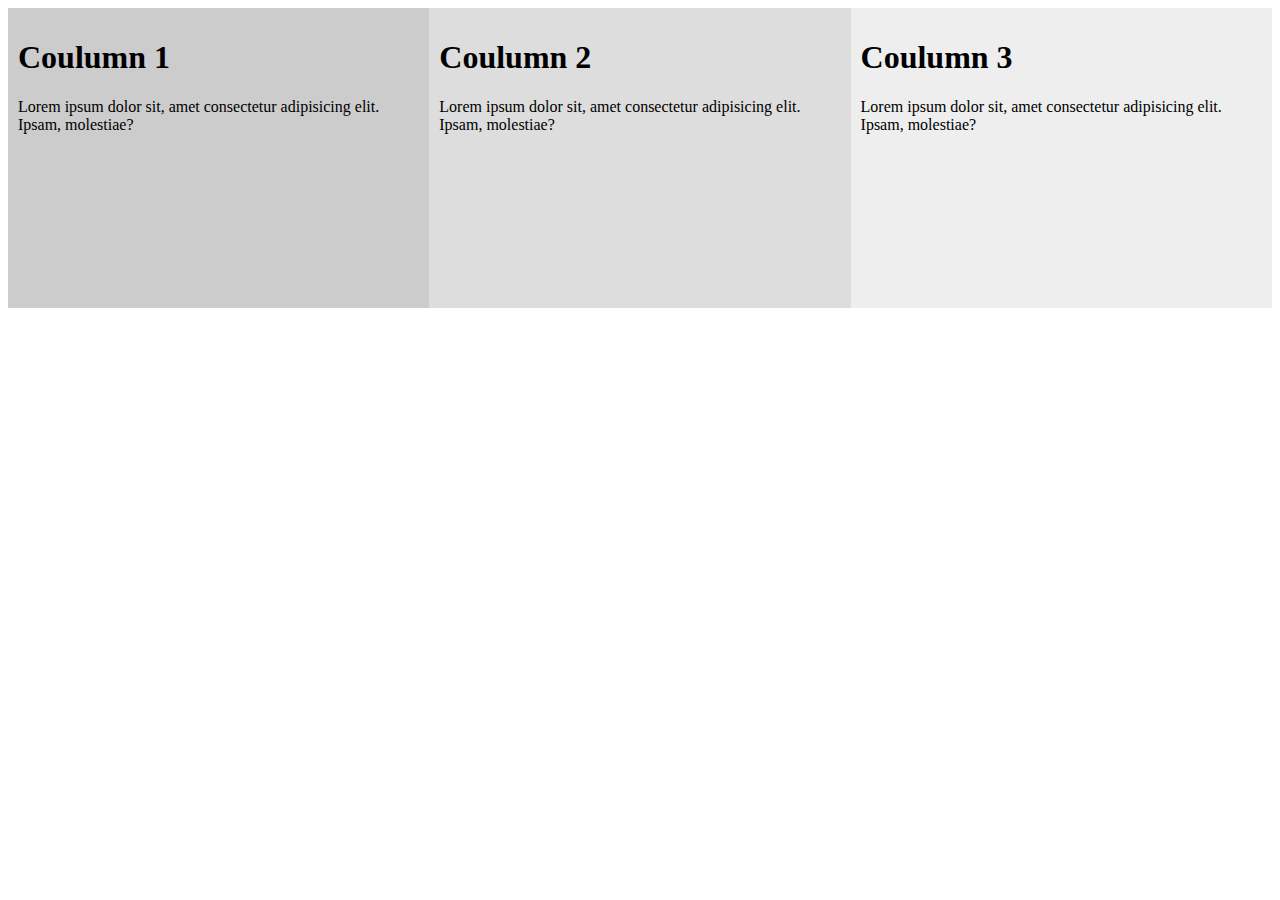
<file: Column/index.html>
<!DOCTYPE html>
<html lang="en">
<head>
    <meta charset="UTF-8">
    <meta name="viewport" content="width=device-width, initial-scale=1.0">
    <title>Two Equals Column</title>
    <link rel="stylesheet" href="style.css">
</head>
<body>
    <div class="row">
        <div class="column" style="background-color: #ccc;">
            <h1>Coulumn 1</h1>
            <p>Lorem ipsum dolor sit, amet consectetur adipisicing elit. Ipsam, molestiae?</p>
        </div>

        <div class="column" style="background-color: #ddd;">
            <h1>Coulumn 2</h1>
            <p>Lorem ipsum dolor sit, amet consectetur adipisicing elit. Ipsam, molestiae?</p>
        </div>

        <div class="column" style="background-color: #eee;">
            <h1>Coulumn 3</h1>
            <p>Lorem ipsum dolor sit, amet consectetur adipisicing elit. Ipsam, molestiae?</p>
        </div>
    </div>
</body>
</html>
</file>
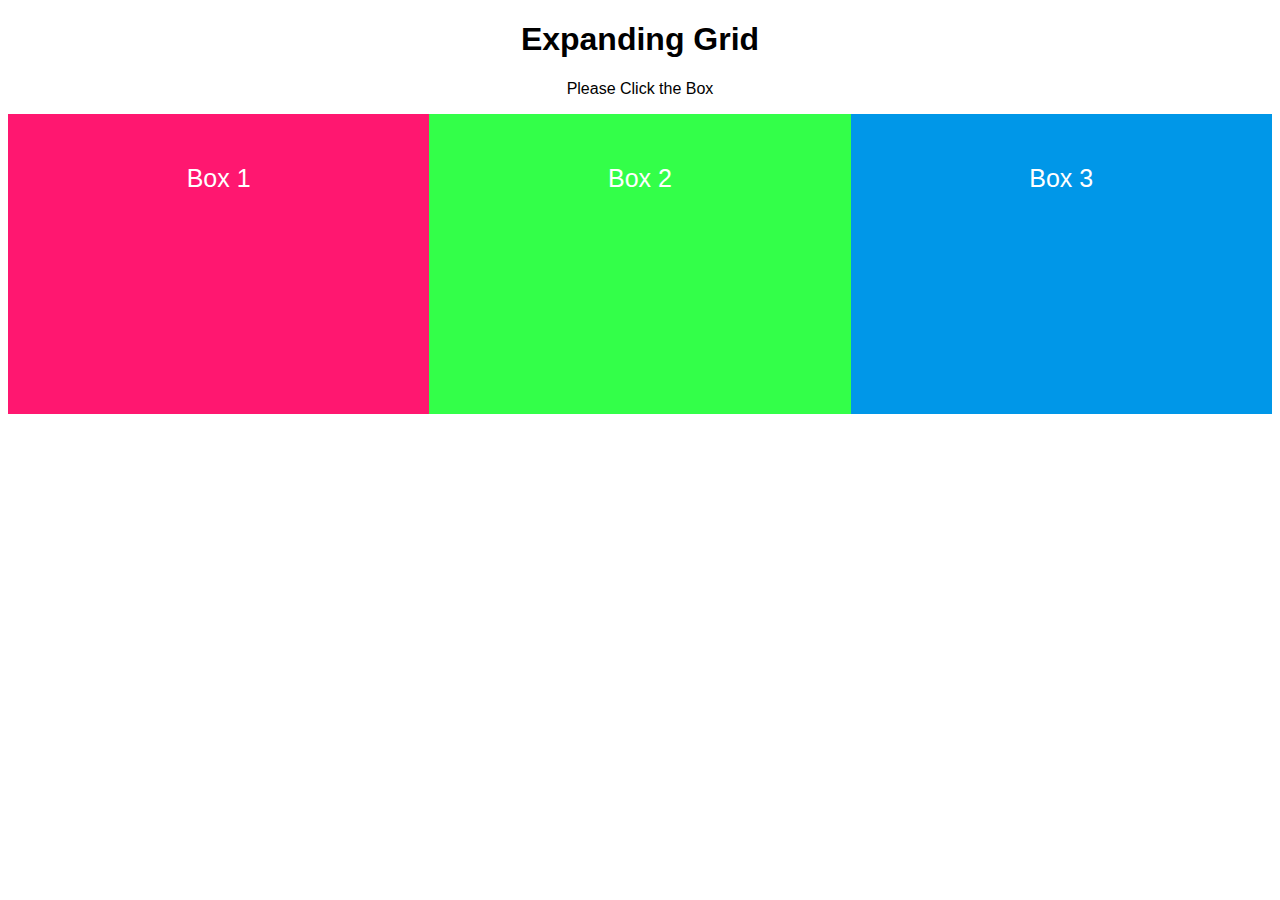
<file: Expanding_Grid/index.html>
<!DOCTYPE html>
<html lang="en">
<head>
    <meta charset="UTF-8">
    <meta name="viewport" content="width=device-width, initial-scale=1.0">
    <title>Expanding Grid</title>
    <link rel="stylesheet" href="style.css">
</head>
<body>
    <div style="text-align: center;">
        <h1>Expanding Grid</h1>
        <p>Please Click the Box</p>
    </div>

    <!-- the columns -->
     <div class="column" onclick="tabOpen('one')" style="background: #ff1770;">
        Box 1
     </div>

     <div class="column" onclick="tabOpen('two')" style="background: #33FF49;">
        Box 2
     </div>

     <div class="column" onclick="tabOpen('three')" style="background: #0097E8;">
        Box 3
     </div>

     <!-- Hidden by default -->

     <div id="one" class="containerTab" >
        <span class="closeBtn">&times</span>
        <h2>Box 1</h2>
        <p>Lorem ipsum dolor, sit amet consectetur adipisicing elit. Aliquam nam, quaerat voluptatum alias inventore ipsa cum rem facere molestias cupiditate nihil deserunt illo incidunt, quo, dolorum molestiae error aspernatur quidem.</p>
     </div>

     <div id="two" class="containerTab">
        <span class="closeBtn">&times</span>
        <h2>Box 2</h2> 
        <p>Lorem ipsum dolor, sit amet consectetur adipisicing elit. Beatae et voluptatem, eaque nihil vitae praesentium aliquam ullam dolores! Eveniet ullam a veritatis laboriosam voluptate exercitationem sed, saepe autem rem quas.</p>
     </div>

     <div id="three" class="containerTab">
        <span class="closeBtn">&times</span>
        <h2>Box 3</h2>
        <p>Lorem ipsum, dolor sit amet consectetur adipisicing elit. Deserunt similique mollitia vel rerum ipsam quo quasi asperiores, atque itaque repudiandae nostrum, odit unde eius magni sequi. Aliquid corporis soluta magnam?</p>
     </div>


    <script src="main.js"></script>
</body>
</html>
</file>
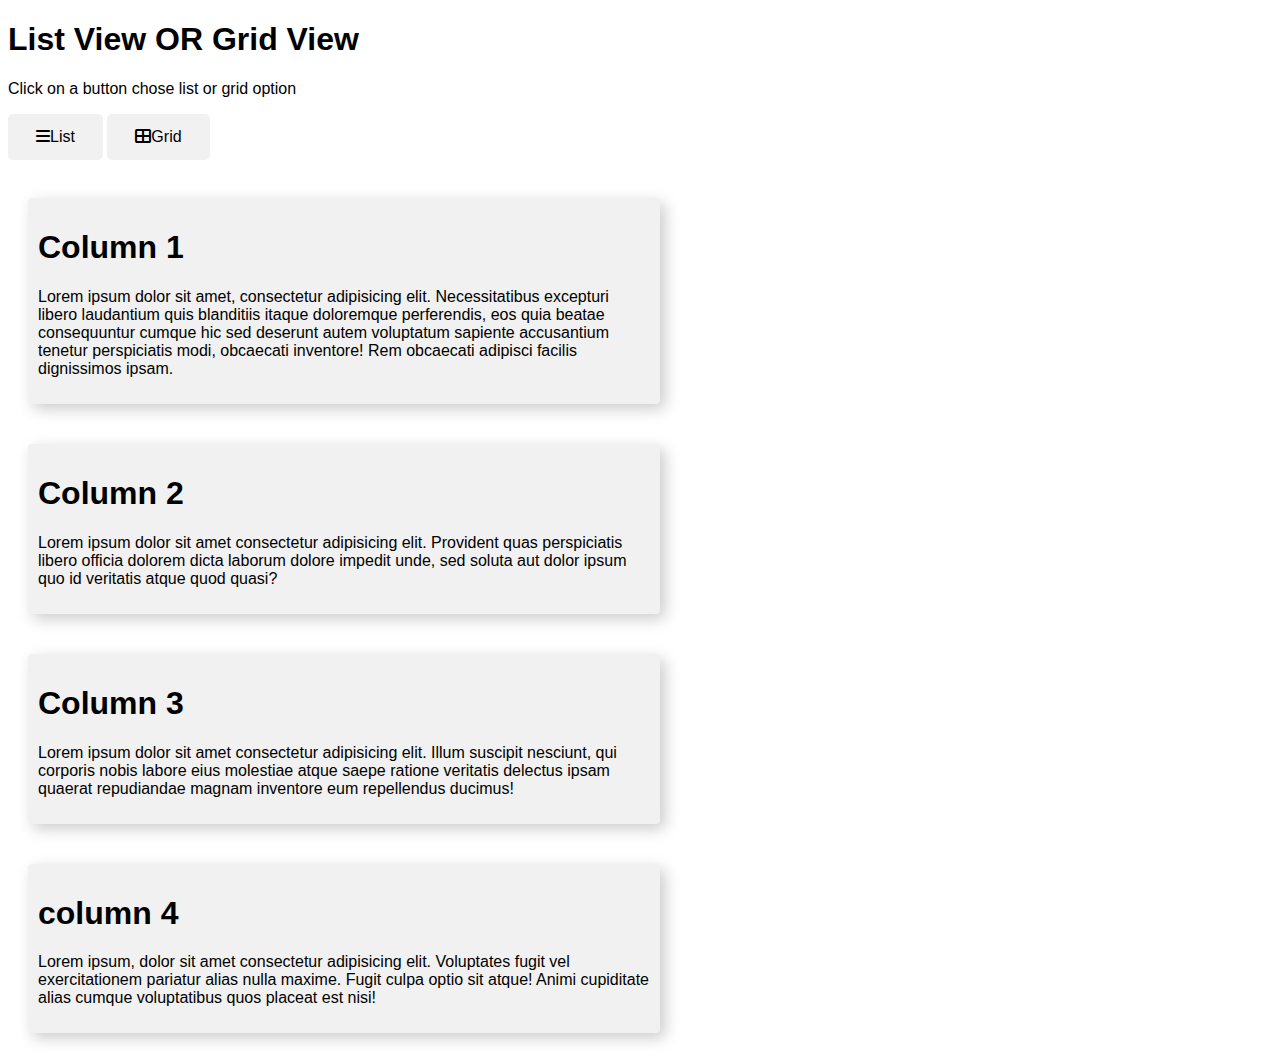
<file: List_Grid_View/index.html>
<!DOCTYPE html>
<html lang="en">
<head>
    <meta charset="UTF-8">
    <meta name="viewport" content="width=device-width, initial-scale=1.0">
    <title>List Gird View</title>
   <link rel="stylesheet" href="https://cdnjs.cloudflare.com/ajax/libs/font-awesome/6.5.2/css/all.min.css">
   <link rel="stylesheet" href="css/style.css">
</head>
<body>
    <h1>List View OR Grid View</h1>
    <p>Click on a button chose list or grid option</p>

    <div class="btnContainer">
        <button class="btn" onclick="listView()"><i class="fa fa-bars"></i>List</button>

        <button class="btn" onclick="gridView()"><i class="fa fa-th-large"></i>Grid</button>
    </div>
    <br>

    <div class="row">
        <div class="column" style="background-color: #f1f1f1;">
            <h1>Column 1</h1>
            <p>Lorem ipsum dolor sit amet, consectetur adipisicing elit. Necessitatibus excepturi libero laudantium quis blanditiis itaque doloremque perferendis, eos quia beatae consequuntur cumque hic sed deserunt autem voluptatum sapiente accusantium tenetur perspiciatis modi, obcaecati inventore! Rem obcaecati adipisci facilis dignissimos ipsam.</p>
        </div>
    </div>

    <div class="row">
        <div class="column" style="background: #f1f1f1;">
            <h1>Column 2</h1>
            <p>Lorem ipsum dolor sit amet consectetur adipisicing elit. Provident quas perspiciatis libero officia dolorem dicta laborum dolore impedit unde, sed soluta aut dolor ipsum quo id veritatis atque quod quasi?</p>
        </div>
    </div>

    <div class="row">
        <div class="column" style="background: #f1f1f1">
            <h1>Column 3</h1>
            <p>Lorem ipsum dolor sit amet consectetur adipisicing elit. Illum suscipit nesciunt, qui corporis nobis labore eius molestiae atque saepe ratione veritatis delectus ipsam quaerat repudiandae magnam inventore eum repellendus ducimus!</p>
        </div>
    </div>

    <div class="row">
        <div class="column" style="background: #f1f1f1;">
            <h1>column 4</h1>
            <p>Lorem ipsum, dolor sit amet consectetur adipisicing elit. Voluptates fugit vel exercitationem pariatur alias nulla maxime. Fugit culpa optio sit atque! Animi cupiditate alias cumque voluptatibus quos placeat est nisi!</p>
        </div>
    </div>

    <script src="js/main.js"></script>
</body>
</html>
</file>
<file: Column/style.css>
* {
    box-sizing: border-box;
}

.column {
    float: left;
    width: 33.33%;
    padding: 10px;
    height: 300px;
}

.row:after {
    content: " ";
    display: table;
    clear: both;
}
</file>
<file: Expanding_Grid/style.css>
*{
    box-sizing: border-box;
    /* margin: 0; */
    font-family: 'poppins', sans-serif;
}

/* three columns grid */

.column {
    float: left;
    width: 33.33%;
    padding: 50px;
    height: 300px;
    cursor: pointer;
    text-align: center;
    font-size: 25px;
    color: #fff;
}

/* Add a background color on hover */

.containerTab {
    padding: 20px;
    color: #fff;
}

/* Clear floats after the columns */

.row:after {
    content: " ";
    display: table;
    clear: both;
}

/* Close button */

.closeBtn {
    float: right;
    cursor: pointer;
    font-size: 35px;
    color: #fff;
}

#one {
    background: #ff1770;
    display: none;
}

#two {
    background: #33FF49;
    display: none;
}

#three {
    background: #0097E8;
    display: none;
}
</file>
<file: List_Grid_View/css/style.css>
* {
    box-sizing: border-box;
    font-family: 'Poppins', sans-serif;
}


.column {
    float: left;
    margin: 20px;
    width: 50%;
    padding: 10px;
    border-radius: 4px;
    box-shadow: 5px 5px 15px #ccc;
}

.row:after {
    content: "";
    display: table;
    clear: both;
}

.btn {
    border: none;
    background-color: #f1f1f1;
    padding: 14px 28px;
    font-size: 16px;
    cursor: pointer;
    border-radius: 5px;
}

.btn:hover {
    background-color: #ddd;
    color: black;
}

.btn.active {
    background-color: #666;
    color: white;
    border-radius: 5px;
}
</file>
